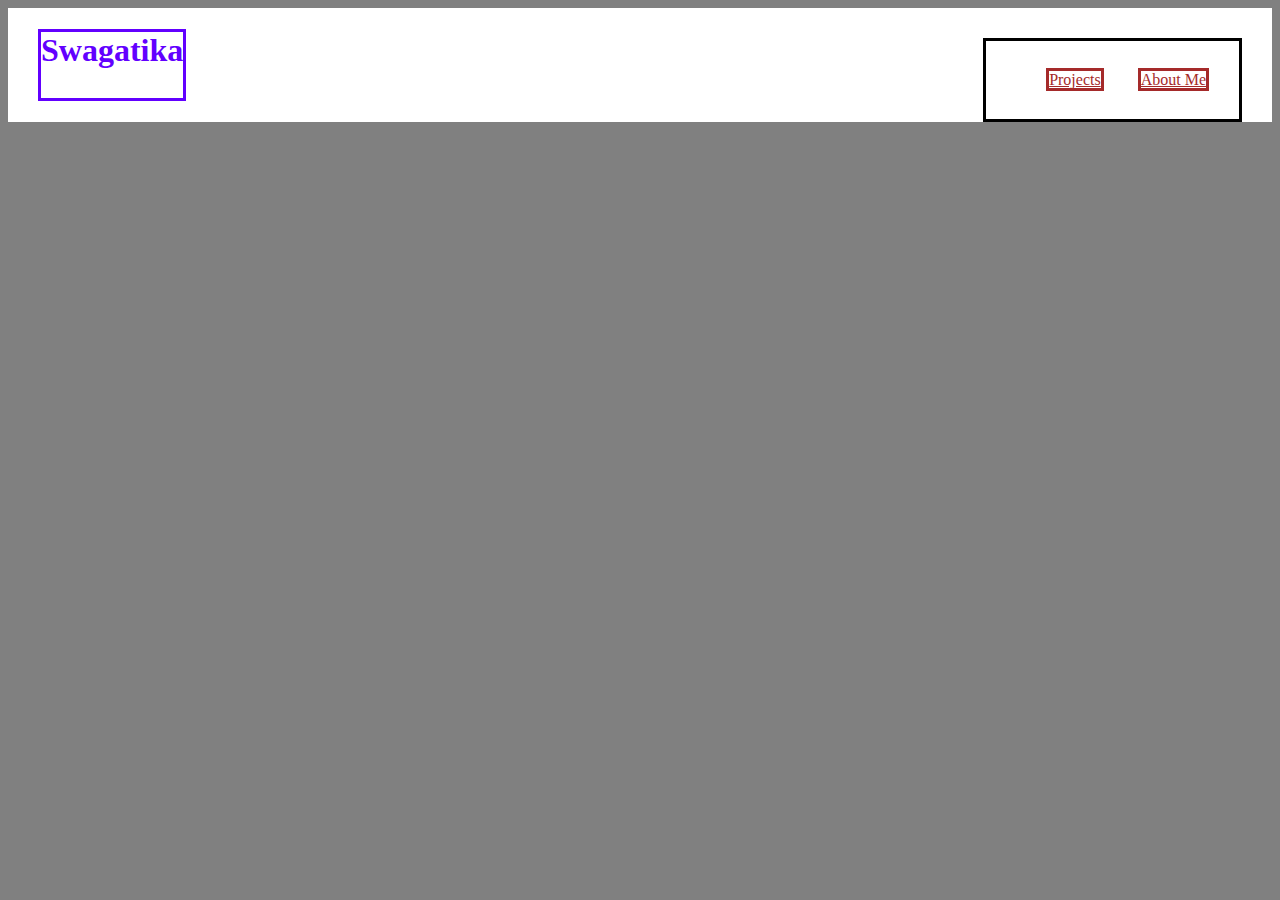
<file: index.html>
<!DOCTYPE html>
<html>
    <head>
        <title>
            My Portfolio page
        </title>
        <link rel = "stylesheet"
              type = "text/css"
              href = "style.css" />
    </head>
    <body>
        <div class = "header"> 
        <h1>Swagatika</h1>
        <div class = "menu">
        <a href = "project.html">Projects</a>
        <a href = "aboutMe.html">About Me</a>
    </div>
            
        </div>
    </body> 

</html>
</file>
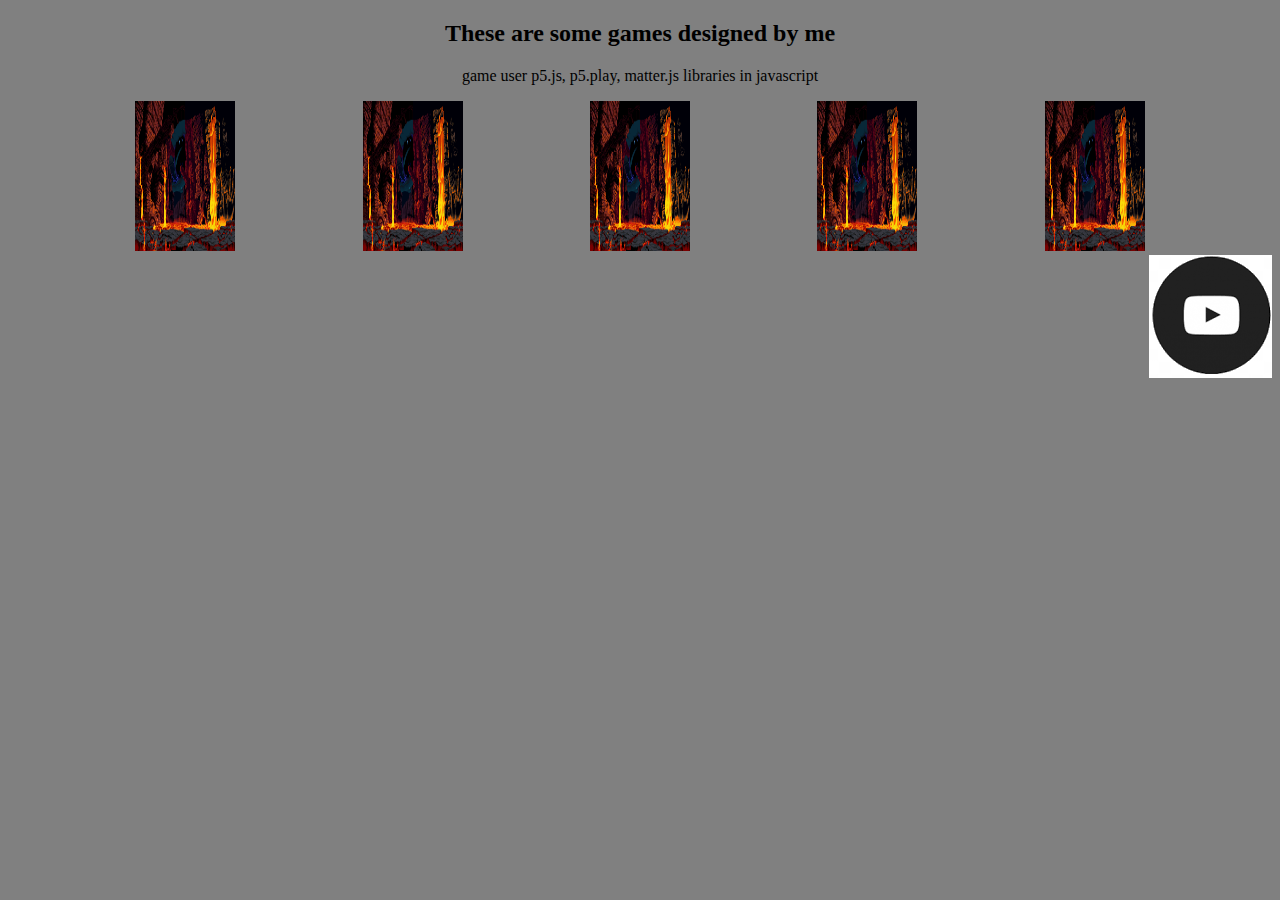
<file: project.html>
<!DOCTYPE html>
<html>
    <head>
        <title>
            My Portfolio page
        </title>
        <link rel = "stylesheet"
              type = "text/css"
              href = "style.css" />
    </head>
    <body>
        <h2>These are some games designed by me 
        </h2>
        <p>game user p5.js, p5.play, matter.js libraries in javascript</p>
        <div class = "grid">
            <div class = "item">
        <a href= "https://swagatika244.github.io/34CapstonP/"> <img src ="l.gif" width = 100 height = 150 /></a>
        <p>anyName</p>
    </div>
    <div class = "item">
        <a href= "https://swagatika244.github.io/34CapstonP/"> <img src ="l.gif" width = 100 height = 150 /></a>
        <p>anyName</p>
    </div>
    <div class = "item">
        <a href= "https://swagatika244.github.io/34CapstonP/"> <img src ="l.gif" width = 100 height = 150 /></a>
        <p>anyName</p>
    </div>
    <div class = "item">
        <a href= "https://swagatika244.github.io/34CapstonP/"> <img src ="l.gif" width = 100 height = 150 /></a>
        <p>anyName</p>
    </div>
    <div class = "item">

    <a href= "https://swagatika244.github.io/34CapstonP/"> <img src ="l.gif" width = 100 height = 150 /></a>
        <p>anyName</p>
    </div>
    </div>
    <div class= "footer">
        <a href= "#"> <img src = "Icons/youtube.png"/> </a>
    </div>
    </body>
</html>
</file>
<file: style.css>
h1 {
                color:rgb(98, 0, 255);
                margin-left: 30px;
            }
            a {

            }
            /* *{
                border:solid;
            }*/

            .header *{
                border: solid;
            }
.header{
    background-color: #ffffff;
    display:flex;
    justify-content: space-between;
}

.grid{
    display: flex;
    flex-wrap: wrap;
    justify-content: space-evenly;
}
p,h2{
    text-align: center;
}
.footer{
    display:flex;
    justify-content: flex-end;

}
.menu{
    margin-right: 30px;
    margin-top: 30px;
    padding:30px
    /*display:flex;
    justify-content: space-evenly;*/
}
.menu a{
    margin-left: 30px; 
}
.item{
    position: relative;
}
.item p{
    position: absolute;
    top: 50%;
    left: 50%;
    transform: translate(-50%, -50%);
    color:cornsilk;
    opacity:0;
}
.item:hover p{
    opacity:1;
}
.item:hover img{
    opacity: 0.33;
}
body{
    background-color: #808080;
}
a:link{
    color:brown;
}
a:visited{
    color:brown;
}
</file>
